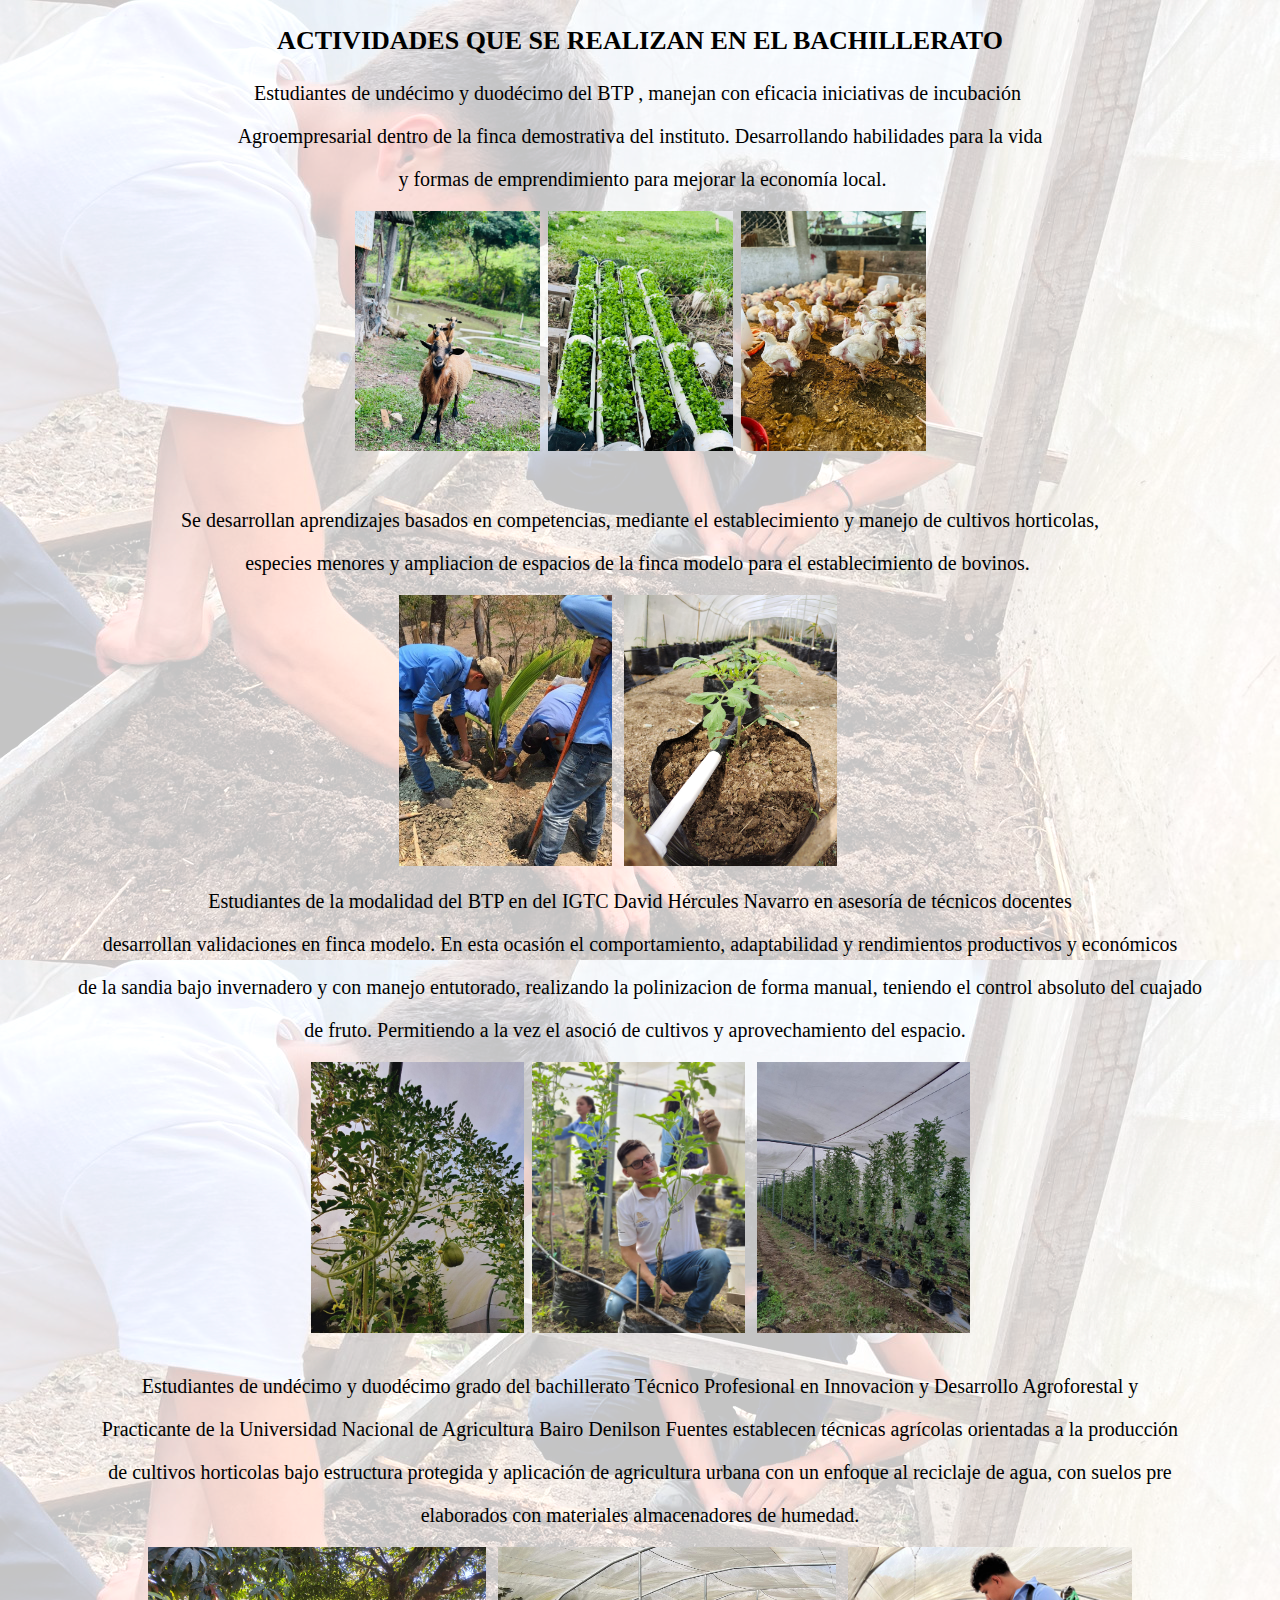
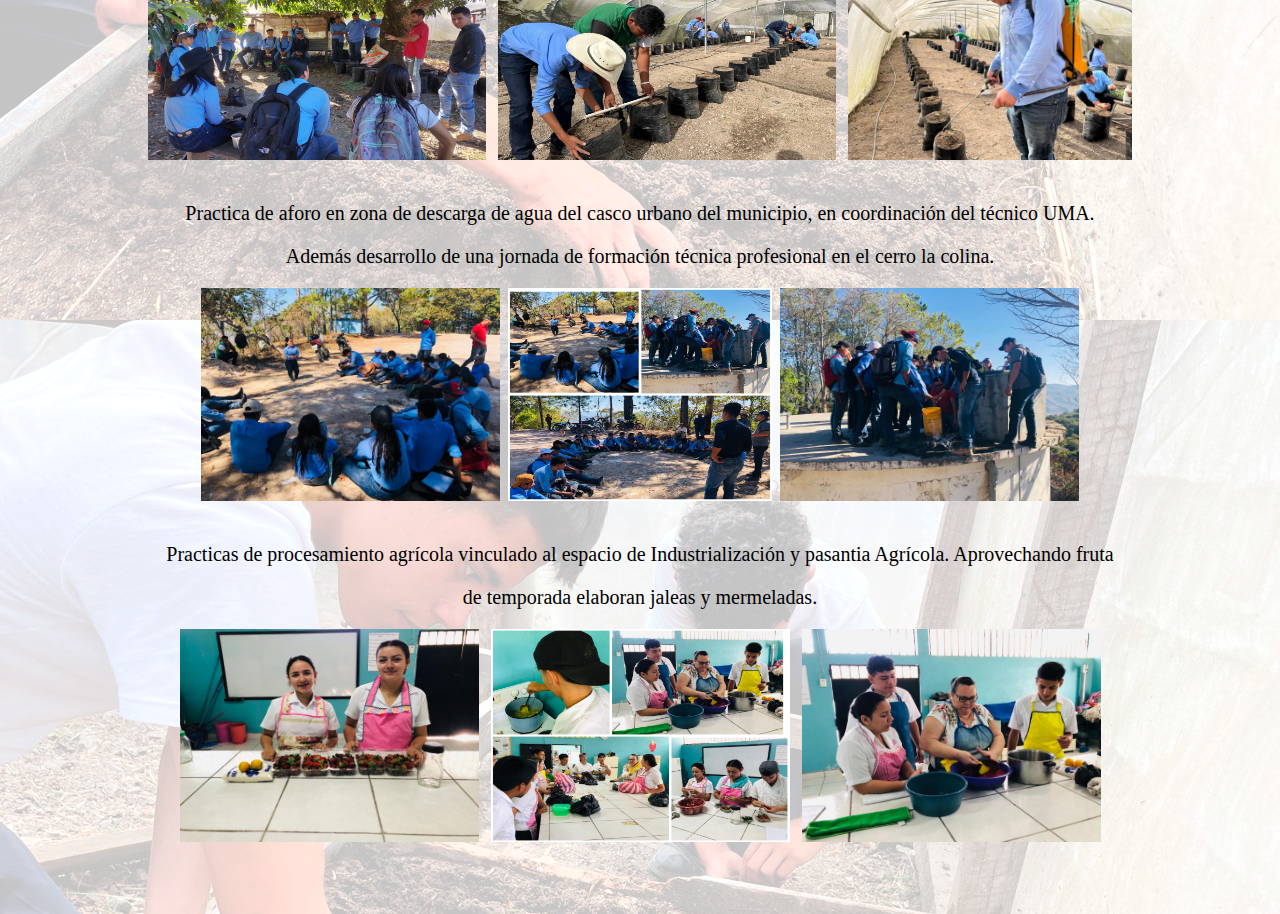
<file: ACTIVIDADES.html>
<!doctype html>
<html>
<head>
<meta charset="utf-8">
	
<title>ACTIVIDADES REALIZADAS</title>
<style type="text/css">
body {
    background-image: url(img/WhatsApp%20Image%202024-04-01%20at%208.47.48%20PM.png);
}
</style>
</head>
<body>
	<style>
        body {
   
        }
        .mi-texto1 {
            font-family: 'Times New Roman', serif;
            font-size: 26px; 
            color: #000000; 
        }
    body,td,th {
    font-family: Times, sans-serif;
}
    </style> <center>
	<p class="mi-texto1"><strong>ACTIVIDADES QUE SE REALIZAN EN EL BACHILLERATO</strong></p>
    </center>
<body>
	<style>
        body {
   
        }
        .mi-texto {
            font-family: 'Times New Roman', serif;
            font-size: 20px; 
            color: #000000; 
        }
    body,td,th {
    font-family: Times, sans-serif;
}
    </style> <center>
	  <p class="mi-texto">Estudiantes de undécimo y duodécimo del BTP , manejan con eficacia iniciativas de incubación<strong>&nbsp;</strong></p>
	  <p class="mi-texto">Agroempresarial dentro de la finca demostrativa del instituto. Desarrollando habilidades para la vida</p>
	  <p class="mi-texto"><strong>&nbsp;</strong>y formas de emprendimiento para mejorar la economía local.</p>
    </center>
<center>
  <p><img src="img/358144341_757935629461500_1883460384004580912_n.jpg" width="185" height="240" alt=""/> &nbsp;<img src="img/358139910_757935679461495_522762886704022490_n.jpg" width="185" height="240" alt=""/>&nbsp;&nbsp;<img src="img/358410167_757936119461451_6953305374748683409_n.jpg" width="185" height="240" alt=""/></p>
  <p>&nbsp; </p>
    <center>
	  <p class="mi-texto">Se desarrollan  aprendizajes  basados en competencias, mediante el establecimiento y manejo de cultivos horticolas, </p>
	  <p class="mi-texto">especies menores y ampliacion de espacios de la finca modelo para el establecimiento de bovinos.<strong>&nbsp;</strong></p>
	  <img src="img/342204725_640526581247068_6962322380102026496_n.jpg" width="213" height="271" alt=""/> &nbsp; <img src="img/341193356_171045348834296_8380838224631049895_n.jpg" width="213" height="271" alt=""/>&nbsp;&nbsp;&nbsp;&nbsp;&nbsp;&nbsp;&nbsp;&nbsp;&nbsp;&nbsp;&nbsp;
    </center>
	
  <p class="mi-texto"></p>
  <p class="mi-texto">Estudiantes de la modalidad del BTP en del IGTC David Hércules Navarro en asesoría de técnicos docentes</p>
	  <p class="mi-texto"> desarrollan validaciones en finca modelo.
	    En esta ocasión el comportamiento, adaptabilidad y rendimientos productivos y económicos </p>
	  <p class="mi-texto">de la sandia bajo invernadero y con manejo entutorado, realizando la polinizacion de forma manual, teniendo el control absoluto del cuajado </p>
  <p class="mi-texto">de fruto. Permitiendo a la vez el asoció de cultivos y aprovechamiento del espacio. <strong>&nbsp;</strong></p>
  <img src="img/368034985_780298723891857_2237695709998469338_n.jpg" width="213" height="271" alt=""/> &nbsp;<img src="img/368067486_780298620558534_2170777585963150670_n.jpg" width="213" height="271" alt=""/> &nbsp;
  <img src="img/368147597_780298777225185_7983885040378179364_n.jpg" width="213" height="271" alt=""/>
</center>
	&nbsp;
	
<center> <p class="mi-texto">Estudiantes de undécimo y duodécimo grado del  bachillerato Técnico Profesional en Innovacion y Desarrollo Agroforestal y </p>
	   <p class="mi-texto">Practicante de la Universidad Nacional de Agricultura Bairo Denilson Fuentes establecen técnicas agrícolas orientadas a la producción</p>
	   <p class="mi-texto"> de cultivos horticolas bajo estructura protegida y   aplicación de agricultura urbana con un enfoque al reciclaje de agua, con suelos pre</p>
	   <p class="mi-texto"> elaborados con materiales almacenadores de humedad.</p>
  <p class="mi-texto"></p>
	   <img src="img/426412818_877401280848267_8916921198020859282_n.jpg" width="338" height="213" alt=""/> &nbsp; <img src="img/426988254_877401060848289_5487028834822252806_n.jpg" width="338" height="213" alt=""/> &nbsp; <img src="img/426935115_877401120848283_6551455830921360762_n.jpg" width="284" height="213" alt=""/>
     </center>
	&nbsp;
	
	 <center> <p class="mi-texto">Practica de aforo en zona  de descarga de agua del casco urbano del municipio, en coordinación del técnico UMA. </p>
	   <p class="mi-texto">Además desarrollo de una jornada de formación técnica profesional en el cerro la colina.</p>
	 </center>
	<center> 
	  <img src="img/428610267_883799686875093_6811389867508577624_n.jpg" width="299" height="213" alt=""/>&nbsp; <img src="img/WhatsApp Image 2024-04-10 at 9.28.59 PM.jpeg" width="264" height="213" alt=""/>&nbsp; 
      <img src="img/428610459_883800080208387_7220697527471976980_n.jpg" width="299" height="213" alt=""/>
	</center>
	&nbsp;
	<center> <p class="mi-texto">Practicas de procesamiento agrícola vinculado al espacio de Industrialización y pasantia Agrícola. Aprovechando fruta </p>
	  <p class="mi-texto">de temporada elaboran jaleas y mermeladas. </p>
	 </center>
	<center>
	  <img src="img/428618735_883805146874547_878579698624423331_n.jpg" width="299" height="213" alt=""/> &nbsp;
      <img src="img/WhatsApp Image 2024-04-10 at 9.45.59 PM.jpeg" width="299" height="213" alt=""/> &nbsp;
	  <img src="img/428606733_883805423541186_5637973731055497426_n.jpg" width="299" height="213" alt=""/>
	</center>
	&nbsp;
	&nbsp;
	
<p>&nbsp;</p>
</body>
</html>
</file>
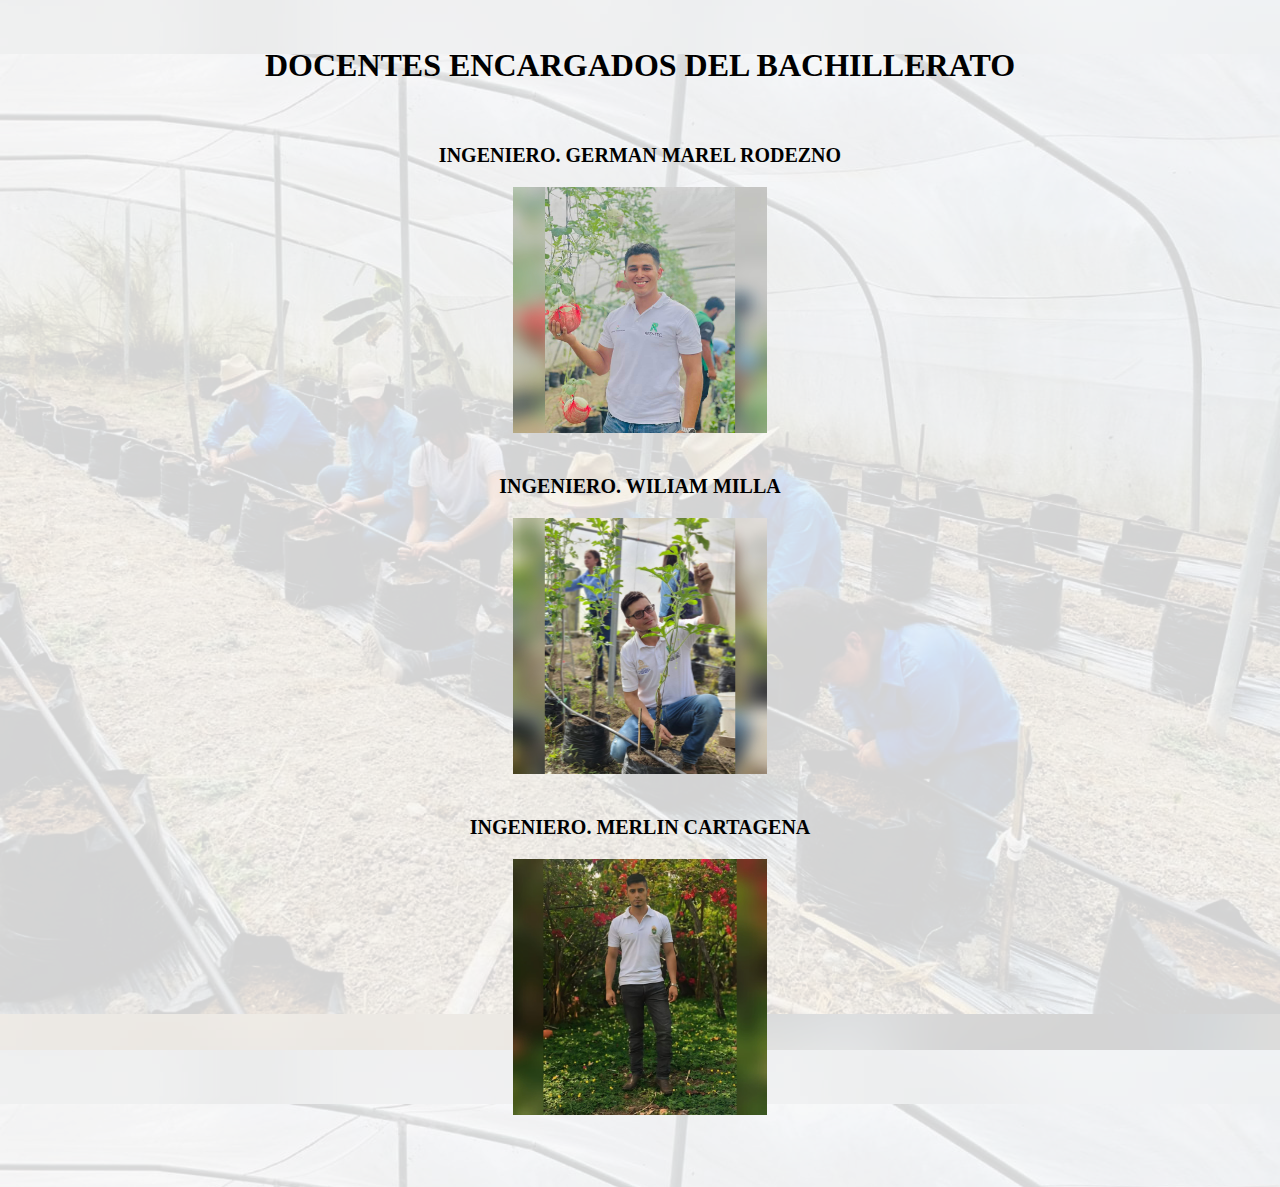
<file: DOCENTES.html>
<!doctype html>
<html>
<head>
<meta charset="utf-8">
<title>DOCENTES</title>
<style type="text/css">
body {
    background-image: url(img/WhatsApp%20Image%202024-04-13%20at%2010.19.47.png);
}
</style>
</head>

<body>
		&nbsp;
	<center>
	<h1>DOCENTES ENCARGADOS DEL BACHILLERATO</h1>
</center>
	
	<body>
	<p>
	  <style>
        body {
   
        }
        .mi-texto1 {
            font-family: 'Times New Roman', serif;
            font-size: 20px; 
            color: #000000; 
        }
    body,td,th {
    font-family: Times, sans-serif;
}
      </style> 
</p>
	<p>&nbsp;</p>
<center>
  <p class="mi-texto1"><strong>INGENIERO. GERMAN MAREL RODEZNO</strong></p>
  <img src="img/WhatsApp Image 2024-04-13 at 9.54.16 AM (2).jpeg" width="254" height="246" alt=""/>
  </center>
		&nbsp;
<center>
  <p class="mi-texto1"><strong>INGENIERO. WILIAM MILLA</strong></p>
  <img src="img/WhatsApp Image 2024-04-13 at 9.54.16 AM (1).jpeg" width="254" height="256" alt=""/>
  </center>
			&nbsp;
<center>
  <p class="mi-texto1"><strong>INGENIERO. MERLIN CARTAGENA</strong></p>
  <img src="img/WhatsApp Image 2024-04-13 at 9.54.16 AM.jpeg" width="254" height="256" alt=""/>
</center>
		&nbsp;
		&nbsp;
			
		
	
<p>&nbsp;</p>
</body>
</html>
</file>
